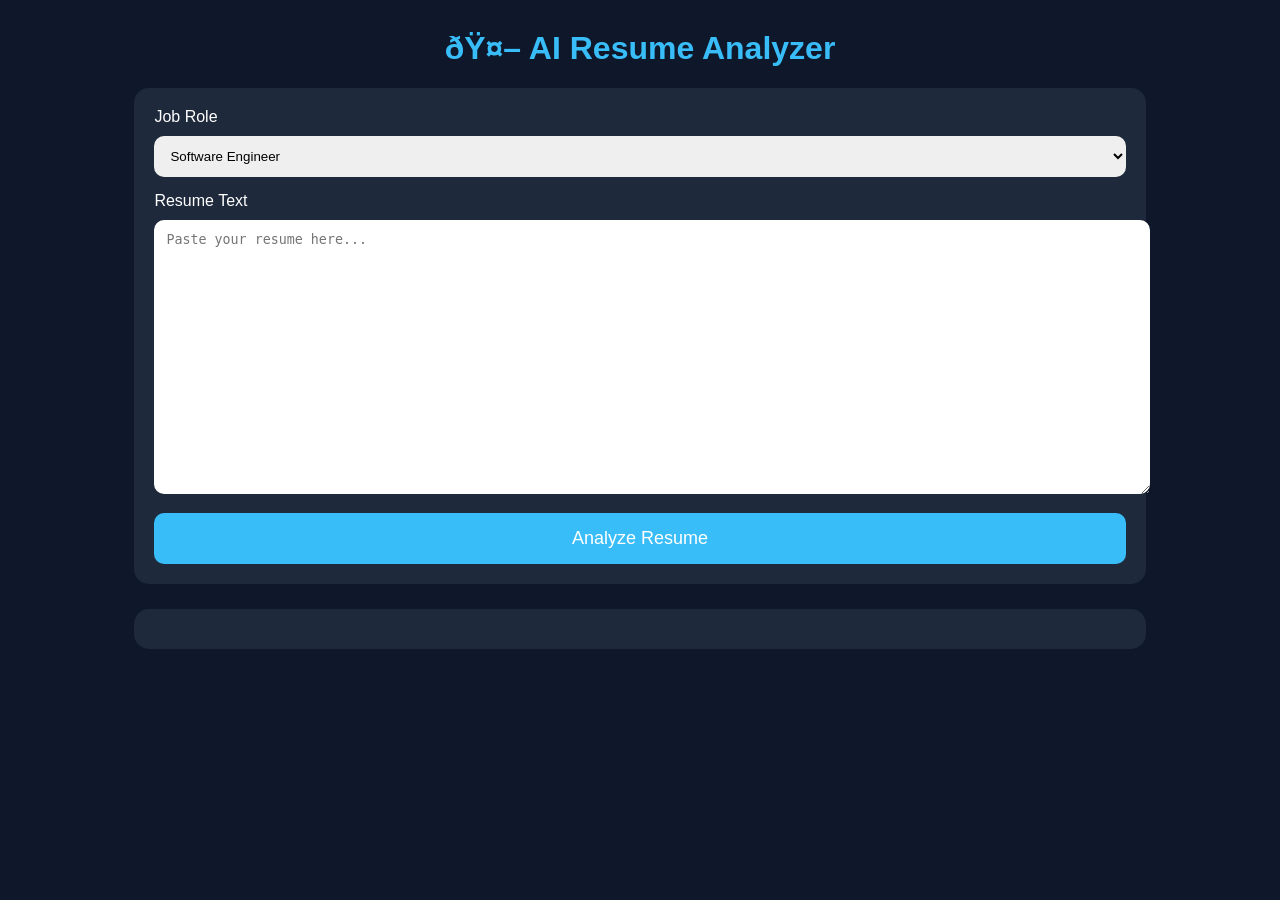
<file: index.html>
<!DOCTYPE html>
<html>
<head>
    <title>AI Resume Analyzer</title>
    <link rel="stylesheet" href="/static/style.css">
</head>
<body>

<div class="container">
    <h1>🤖 AI Resume Analyzer</h1>

    <div class="card">
        <label>Job Role</label>
        <select id="jobRole">
            <option>Software Engineer</option>
            <option>ML Engineer</option>
            <option>Data Scientist</option>
            <option>Data Analyst</option>
            <option>Backend Developer</option>
            <option>Frontend Developer</option>
        </select>

        <label>Resume Text</label>
        <textarea id="resumeText"
            placeholder="Paste your resume here..."></textarea>

        <button onclick="analyzeResume()">
            Analyze Resume
        </button>
    </div>

    <div id="result" class="result-box"></div>
</div>

<script src="/static/script.js"></script>

</body>
</html>

<!-- <!DOCTYPE html>
<html lang="en">
<head>
    <meta charset="UTF-8">
    <meta name="viewport" content="width=device-width, initial-scale=1.0">
    <title>AI Resume Analyzer</title>
    <link rel="stylesheet" href="/static/style.css">
</head>
<body>

<div class="container">

    <h1>🤖 AI Resume Analyzer</h1>

    <div class="card">

        <label>Job Role</label>
        <select id="jobRole">
            <option>Software Engineer</option>
            <option>ML Engineer</option>
            <option>Data Scientist</option>
            <option>Data Analyst</option>
            <option>Backend Developer</option>
            <option>Frontend Developer</option>
        </select>

        <label>Upload Resume (PDF / TXT)</label>
        <input
            type="file"
            id="resumeFile"
            accept=".pdf,.txt"
        >

        <p class="or-text">OR</p>

        <label>Paste Resume Text</label>
        <textarea
            id="resumeText"
            placeholder="Paste your resume here..."
        ></textarea>

        <button onclick="analyzeResume()">
            Analyze Resume
        </button>

    </div>

    <div id="result" class="result-box"></div>

</div>

<script src="/static/script.js"></script>

</body>
</html> -->
</file>
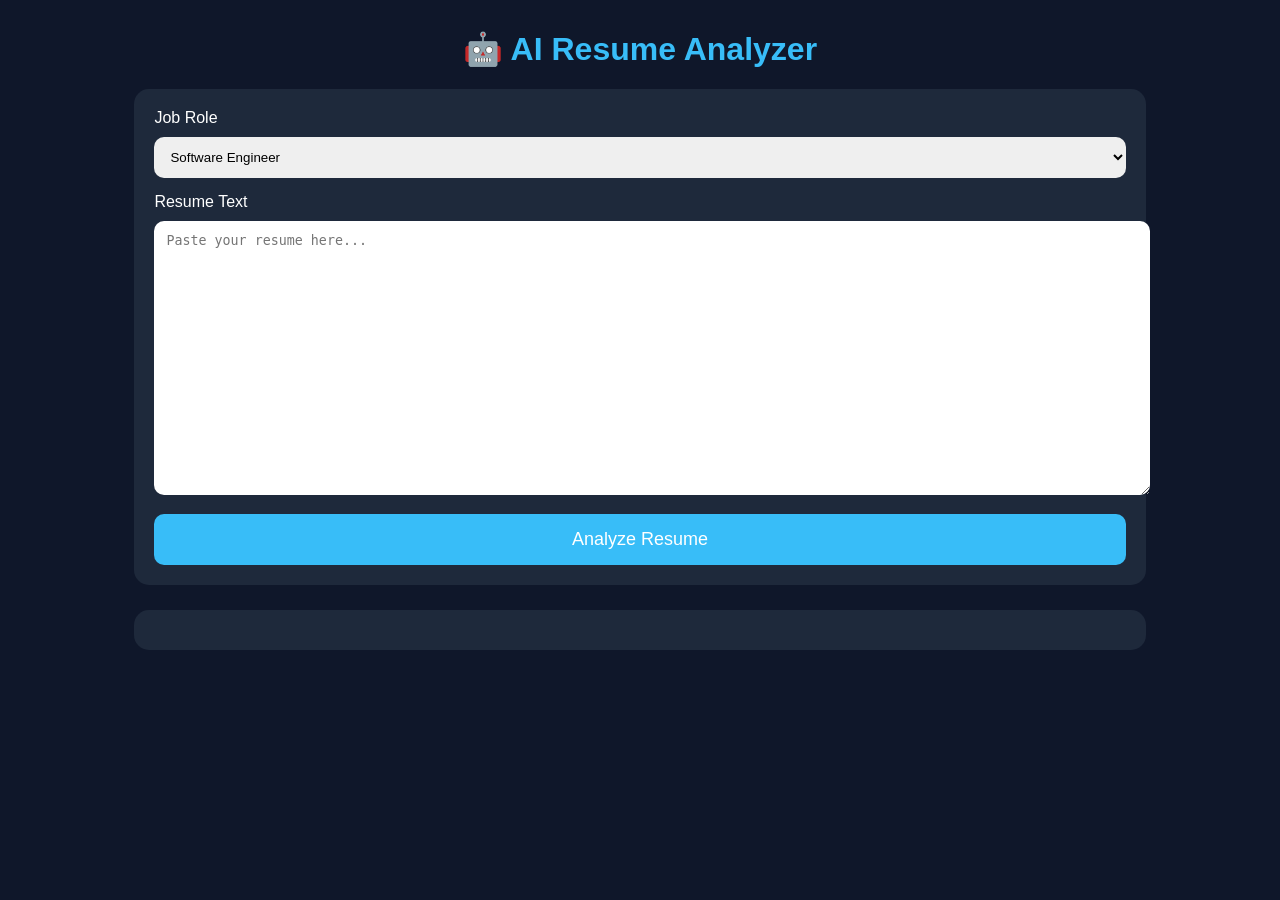
<file: templates/index.html>
<!DOCTYPE html>
<html>
<head>
    <title>AI Resume Analyzer</title>
    <link rel="stylesheet" href="/static/style.css">
</head>
<body>

<div class="container">
    <h1>🤖 AI Resume Analyzer</h1>

    <div class="card">
        <label>Job Role</label>
        <select id="jobRole">
            <option>Software Engineer</option>
            <option>ML Engineer</option>
            <option>Data Scientist</option>
            <option>Data Analyst</option>
            <option>Backend Developer</option>
            <option>Frontend Developer</option>
        </select>

        <label>Resume Text</label>
        <textarea id="resumeText"
            placeholder="Paste your resume here..."></textarea>

        <button onclick="analyzeResume()">
            Analyze Resume
        </button>
    </div>

    <div id="result" class="result-box"></div>
</div>

<script src="/static/script.js"></script>

</body>
</html>
</file>
<file: static/style.css>
body{
    background:#0f172a;
    color:white;
    font-family:Arial, sans-serif;
}

.container{
    width:80%;
    margin:auto;
    margin-top:30px;
}

h1{
    text-align:center;
    color:#38bdf8;
}

.card{
    background:#1e293b;
    padding:20px;
    border-radius:15px;
}

select,
textarea{
    width:100%;
    padding:12px;
    margin-top:10px;
    margin-bottom:15px;
    border-radius:10px;
    border:none;
}

textarea{
    height:250px;
}

button{
    width:100%;
    padding:15px;
    background:#38bdf8;
    color:white;
    border:none;
    border-radius:10px;
    cursor:pointer;
    font-size:18px;
}

button:hover{
    background:#0284c7;
}

.result-box{
    margin-top:25px;
    background:#1e293b;
    padding:20px;
    border-radius:15px;
}
</file>
